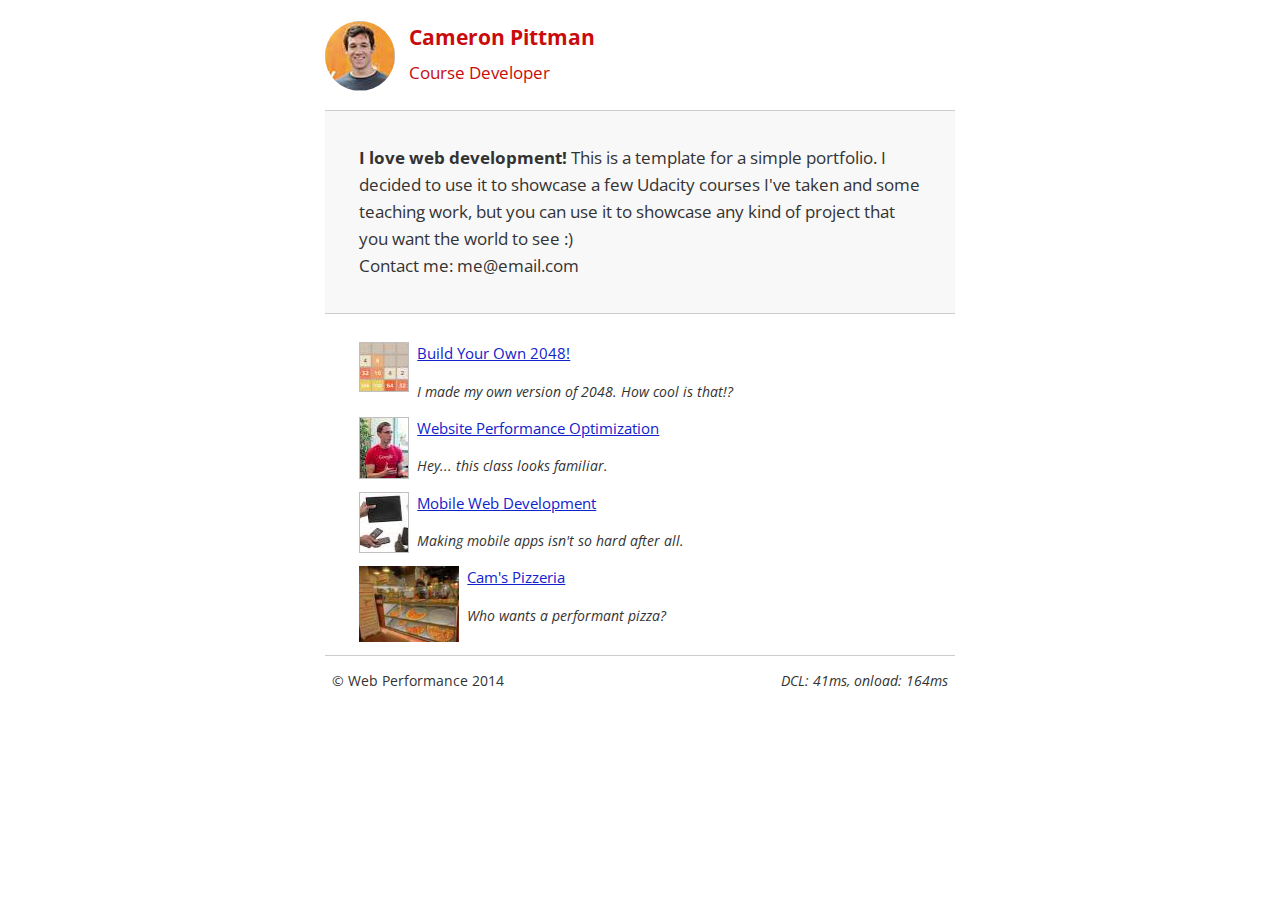
<file: index.html>
<!DOCTYPE html>
<html lang="en">
  <head>
    <meta charset="utf-8">
    <meta name="viewport" content="width=device-width, initial-scale=1">
    <meta name="description" content=" FILL ME IN ">
    <meta name="author" content=" FILL ME IN ">
    <title>Cameron Pittman: Portfolio</title>

<style type="text/css">

/* Smartphones (portrait) */
@media only screen and (max-width: 480px) {
  body { font-size: 12px;}
  header p { padding-left: 4.5em;}
}
html {
  font-size: 100%;
  overflow-y: scroll;
  -webkit-tap-highlight-color: rgba(0,0,0,0);
  -ms-text-size-adjust: 100%;
  -webkit-text-size-adjust: none;
}
body { margin: 0; font-size: 14px; line-height: 1.61; font-weight: 400; }
body, button, input, select, textarea { font-family: 'Open Sans', sans-serif; color: #333; }

a { color: #12C; }
a:visited { color: #61C; }
a:focus { outline: thin dotted; }
a:hover, a:active { color: #c00; outline: 0; }

b, strong { font-weight: bold; }
pre, code { font-family: monospace, monospace; font-size: 1em; }
ul, ol { margin: 1em 0; padding: 0 0 0 20px; }
img { border: 0; max-width: 100%; }

body { background: #fff; }
header, footer, .container { max-width: 45em; margin: 0 auto; }

header { padding: 0 0.5em; color: #C90B0B; }
header img { border-radius: 40px; float: left; }
header p { font-size:1.5em; font-weight: bold; padding-left: 4em;}
header p span { font-size: 0.8em; font-weight: normal;}

.hero { padding: 2em; background-color: #f8f8f8; font-size:1.2em;
  border-bottom: 1px solid #ccc;
  border-top: 1px solid #ccc;
}

.content { padding: 1em 1em; }
.content li { list-style-type: none; font-size: 1.1em;}
li img { float:left; padding-right: .02em; }
li p { font-size: 0.9em; font-style: italic; }

footer {
  padding: 0 0.5em;
  border-top: 1px solid #ccc;
}
footer span { float: right; font-style: italic; }

@media print {
  * { background: transparent !important; color: black !important; text-shadow: none !important; filter:none !important; -ms-filter: none !important; }
  a, a:visited { color: #444 !important; text-decoration: underline; }
  a[href]:after { content: " (" attr(href) ")"; }
  tr, img { page-break-inside: avoid; }
  img { max-width: 100% !important; }
  @page { margin: 0.5cm; }
  p, h2, h3 { orphans: 3; widows: 3; }
  h2, h3{ page-break-after: avoid; }
}

.sprite { background: url('img/sprite.png') no-repeat; width: 50px;  } 
.sprite.2048 { background-position: 0 0; width: 558px; height: 822px; } 
.sprite.BYO { background-position: 0 -832px; height: 50px; } 
.sprite.cam_be_like { background-position: 0 -892px; width: 400px; height: 408px; } 
.sprite.Electronics { background-position: 0 -1310px; height: 61px; } 
.sprite.mobilewebdev { background-position: 0 -1381px; width: 400px; height: 203px; } 
.sprite.profilepic { background-position: 0 -1594px; width: 70px; height: 70px; } 
.sprite.WPO { background-position: 0 -1674px; height: 62px; } 

 </style>   
  </head>

  <body>
    <header>
     <div><a href="/"><img class = 'sprite profilepic'></a>
      <p>Cameron Pittman<br><span>Course Developer</span></p></div>
    </header>

    <div class="container">
      <div class="hero">
        <strong>I love web development!</strong> This is a template for a simple portfolio. I decided to use it to showcase a few Udacity courses I've taken and some teaching work, but you can use it to showcase any kind of project that you want the world to see :) <br> Contact me: me@email.com
      </div>

      <div class="content">
        <ul>
          <li>
            <div><img class='sprite BYO'></div>
            <div>&nbsp;&nbsp;<a href="project-2048.html">Build Your Own 2048!</a>
            <p>&nbsp;&nbsp;I made my own version of 2048. How cool is that!?</p></div>
          </li>

          <li>
            <div><img class= 'sprite WPO'></div>
            <div>&nbsp;&nbsp;<a href="project-webperf.html">Website Performance Optimization</a>
            <p>&nbsp;&nbsp;Hey... this class looks familiar.</p></div>
          </li>

          <li>
            <div><img class= 'sprite Electronics'></div>
            <div>&nbsp;&nbsp;<a href="project-mobile.html">Mobile Web Development</a>
            <p>&nbsp;&nbsp;Making mobile apps isn't so hard after all.</p></div>
          </li>

          <li>
            <img style="width: 100px;" src="views/images/pizzeria.jpg">
            &nbsp;&nbsp;<a href="views/pizza.html">Cam's Pizzeria</a>
            <p>&nbsp;&nbsp;Who wants a performant pizza?</p>
          </li>
        </ul>
    </div>

    <footer>
      <p>&copy; Web Performance 2014 <span id="crp-stats"></span></p>
    </footer>
  </body>

      <!-- Hmm, what is the impact of web fonts on speed? Measure it... -->
    <link href="//fonts.googleapis.com/css?family=Open+Sans:400,700" rel="stylesheet">

    <script>
      (function(w,g){w['GoogleAnalyticsObject']=g;
      w[g]=w[g]||function(){(w[g].q=w[g].q||[]).push(arguments)};w[g].l=1*new Date();})(window,'ga');

      // TODO: replace with your Google Analytics profile ID.
      ga('create', 'UA-58703401-1');
      ga('send', 'pageview');
    </script>
    <script async src="http://www.google-analytics.com/analytics.js"></script>
    <script async src="js/perfmatters.js"></script> 
</html>
</file>
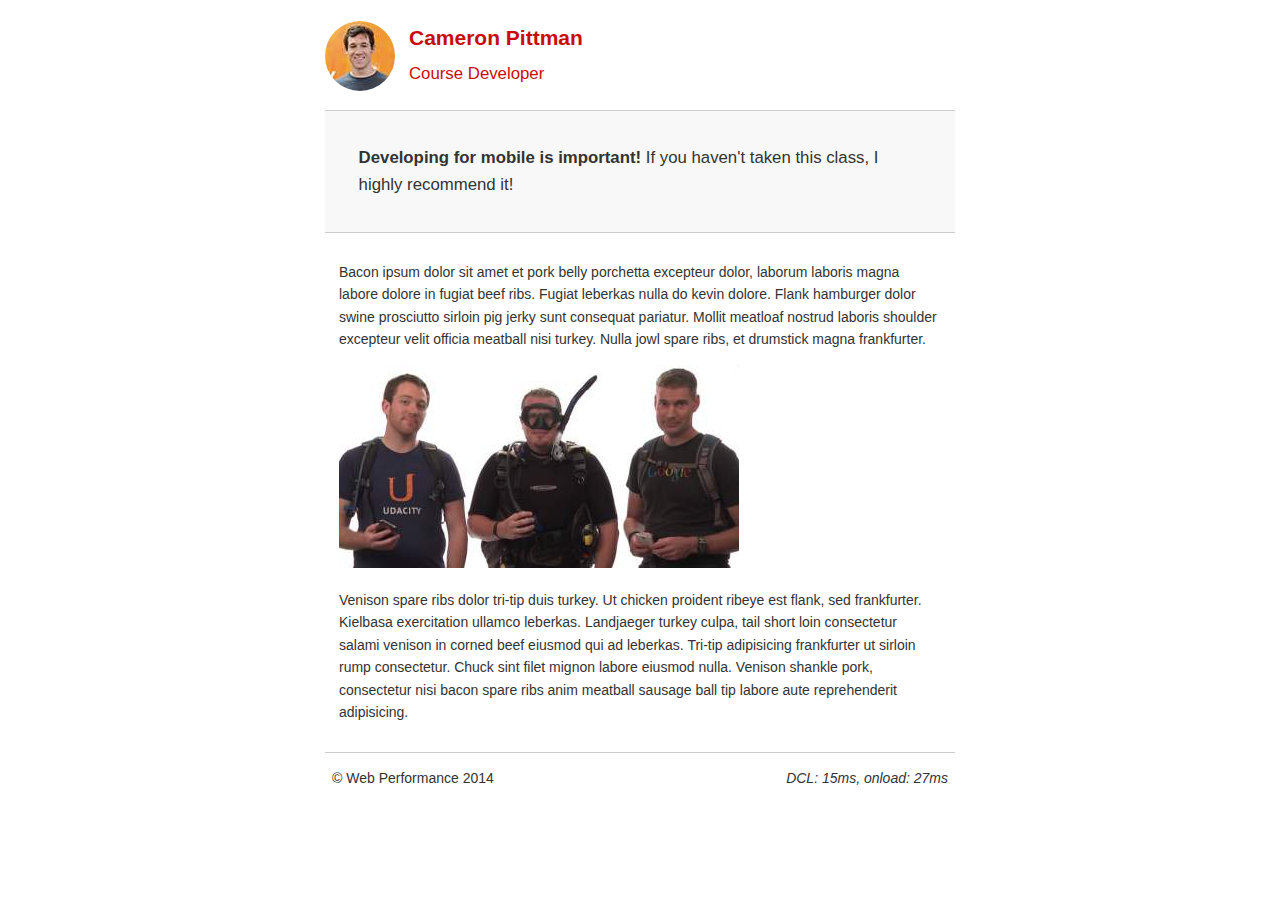
<file: project-mobile.html>
<!DOCTYPE html>
<html lang="en">
  <head>
    <meta charset="utf-8">
    <meta name="viewport" content="width=device-width, initial-scale=1">
    <meta name="description" content=" FILL ME IN ">
    <meta name="author" content=" FILL ME IN ">
    <title>Cameron Pitman: Portfolio</title>

    <!-- Hmm, what is the impact of web fonts on speed? Measure it... -->
    <!-- <link href="//fonts.googleapis.com/css?family=Open+Sans:400,700" rel="stylesheet"> -->

 <style type="text/css">
    <link href="css/style.css" rel="stylesheet">
    <link href="css/print.css" rel="stylesheet">
/* Smartphones (portrait) */
@media only screen and (max-width: 480px) {
  body { font-size: 12px;}
  header p { padding-left: 4.5em;}
}
html {
  font-size: 100%;
  overflow-y: scroll;
  -webkit-tap-highlight-color: rgba(0,0,0,0);
  -ms-text-size-adjust: 100%;
  -webkit-text-size-adjust: none;
}
body { margin: 0; font-size: 14px; line-height: 1.61; font-weight: 400; }
body, button, input, select, textarea { font-family: 'Open Sans', sans-serif; color: #333; }

a { color: #12C; }
a:visited { color: #61C; }
a:focus { outline: thin dotted; }
a:hover, a:active { color: #c00; outline: 0; }

b, strong { font-weight: bold; }
pre, code { font-family: monospace, monospace; font-size: 1em; }
ul, ol { margin: 1em 0; padding: 0 0 0 20px; }
img { border: 0; max-width: 100%; }

body { background: #fff; }
header, footer, .container { max-width: 45em; margin: 0 auto; }

header { padding: 0 0.5em; color: #C90B0B; }
header img { border-radius: 40px; float: left; }
header p { font-size:1.5em; font-weight: bold; padding-left: 4em;}
header p span { font-size: 0.8em; font-weight: normal;}

.hero { padding: 2em; background-color: #f8f8f8; font-size:1.2em;
  border-bottom: 1px solid #ccc;
  border-top: 1px solid #ccc;
}

.content { padding: 1em 1em; }
.content li { list-style-type: none; font-size: 1.1em;}
li img { float:left; padding-right: 1em; }
li p { font-size: 0.9em; font-style: italic; }

footer {
  padding: 0 0.5em;
  border-top: 1px solid #ccc;
}
footer span { float: right; font-style: italic; }

@media print {
  * { background: transparent !important; color: black !important; text-shadow: none !important; filter:none !important; -ms-filter: none !important; }
  a, a:visited { color: #444 !important; text-decoration: underline; }
  a[href]:after { content: " (" attr(href) ")"; }
  tr, img { page-break-inside: avoid; }
  img { max-width: 100% !important; }
  @page { margin: 0.5cm; }
  p, h2, h3 { orphans: 3; widows: 3; }
  h2, h3{ page-break-after: avoid; }
 </style>   
  </head>

  <body>
    <header>
      <a href="/"><img src="img/profilepic.jpg"></a>
      <p>Cameron Pittman<br><span>Course Developer</span></p>
    </header>

    <div class="container">
      <div class="hero">
        <strong>Developing for mobile is important!</strong> If you haven't taken this class, I highly recommend it!
      </div>

      <div class="content">
        
        <p>Bacon ipsum dolor sit amet et pork belly porchetta excepteur dolor, laborum laboris magna labore dolore in fugiat beef ribs. Fugiat leberkas nulla do kevin dolore. Flank hamburger dolor swine prosciutto sirloin pig jerky sunt consequat pariatur. Mollit meatloaf nostrud laboris shoulder excepteur velit officia meatball nisi turkey. Nulla jowl spare ribs, et drumstick magna frankfurter.</p>

        <img src="img/mobilewebdev.jpg">

        <p>Venison spare ribs dolor tri-tip duis turkey. Ut chicken proident ribeye est flank, sed frankfurter. Kielbasa exercitation ullamco leberkas. Landjaeger turkey culpa, tail short loin consectetur salami venison in corned beef eiusmod qui ad leberkas. Tri-tip adipisicing frankfurter ut sirloin rump consectetur. Chuck sint filet mignon labore eiusmod nulla. Venison shankle pork, consectetur nisi bacon spare ribs anim meatball sausage ball tip labore aute reprehenderit adipisicing.</p>

    </div>

    <footer>
      <p>&copy; Web Performance 2014 <span id="crp-stats"></span></p>
    </footer>
  </body>

      <script>
      (function(w,g){w['GoogleAnalyticsObject']=g;
      w[g]=w[g]||function(){(w[g].q=w[g].q||[]).push(arguments)};w[g].l=1*new Date();})(window,'ga');

      // TODO: replace with your Google Analytics profile ID.
      ga('create', 'UA-XXXX-Y');
      ga('send', 'pageview');
    </script>
    <script src="http://www.google-analytics.com/analytics.js"></script>
    <script async src="js/perfmatters.js"></script>
</html>
</file>
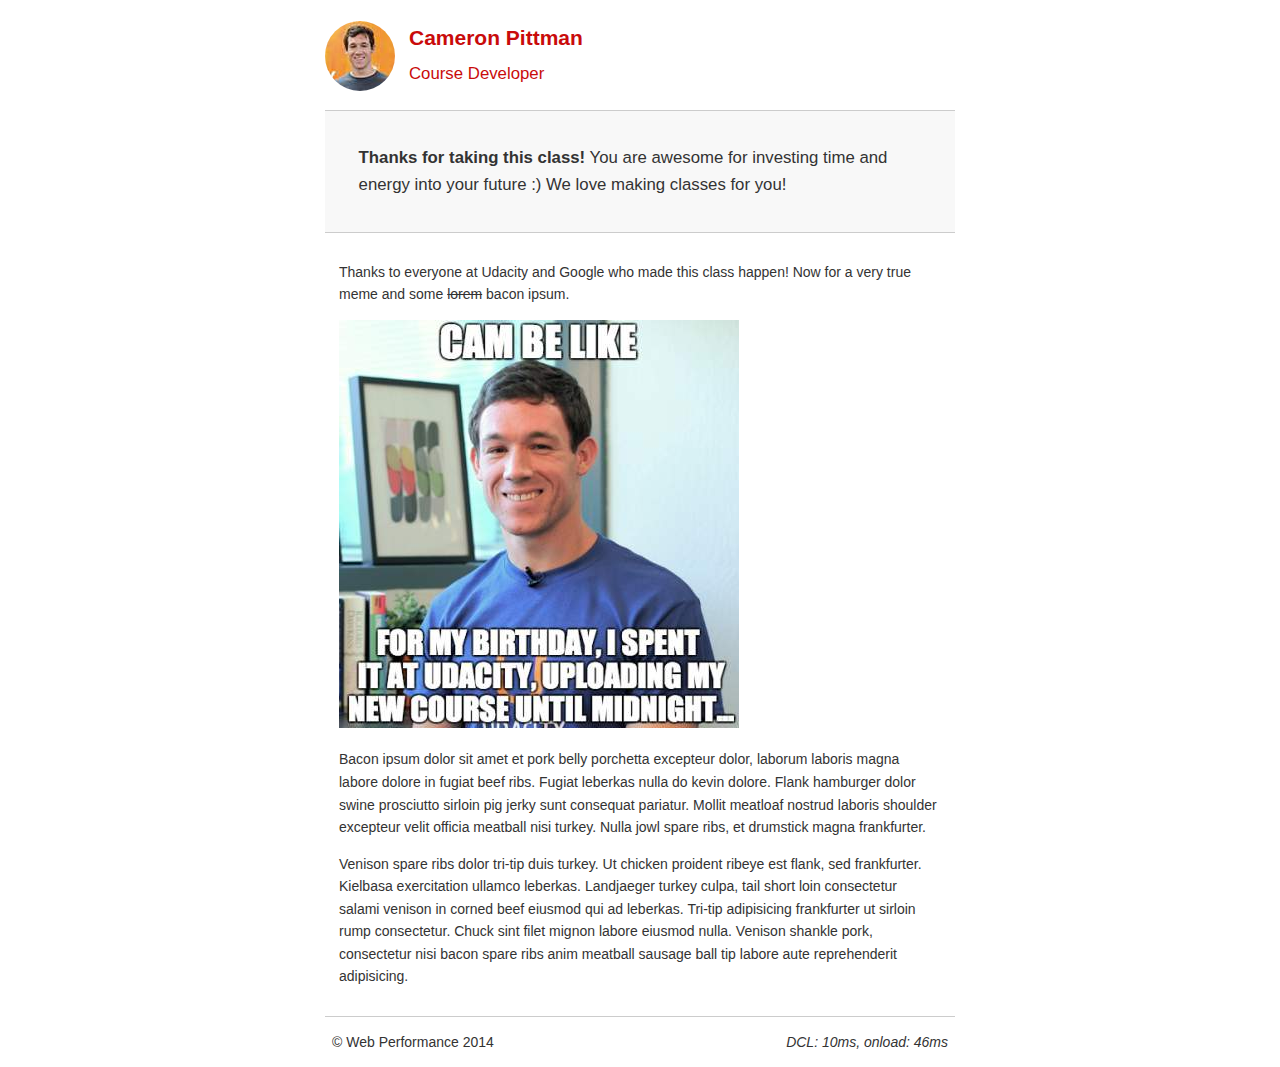
<file: project-webperf.html>
<!DOCTYPE html>
<html lang="en">
  <head>
    <meta charset="utf-8">
    <meta name="viewport" content="width=device-width, initial-scale=1">
    <meta name="description" content=" FILL ME IN ">
    <meta name="author" content=" FILL ME IN ">
    <title>Cameron Pitman: Portfolio</title>

    <!-- Hmm, what is the impact of web fonts on speed? Measure it... -->
    <!-- <link href="//fonts.googleapis.com/css?family=Open+Sans:400,700" rel="stylesheet"> -->

    <style type="text/css">
    <link href="css/style.css" rel="stylesheet">
    <link href="css/print.css" rel="stylesheet">
/* Smartphones (portrait) */
@media only screen and (max-width: 480px) {
  body { font-size: 12px;}
  header p { padding-left: 4.5em;}
}
html {
  font-size: 100%;
  overflow-y: scroll;
  -webkit-tap-highlight-color: rgba(0,0,0,0);
  -ms-text-size-adjust: 100%;
  -webkit-text-size-adjust: none;
}
body { margin: 0; font-size: 14px; line-height: 1.61; font-weight: 400; }
body, button, input, select, textarea { font-family: 'Open Sans', sans-serif; color: #333; }

a { color: #12C; }
a:visited { color: #61C; }
a:focus { outline: thin dotted; }
a:hover, a:active { color: #c00; outline: 0; }

b, strong { font-weight: bold; }
pre, code { font-family: monospace, monospace; font-size: 1em; }
ul, ol { margin: 1em 0; padding: 0 0 0 20px; }
img { border: 0; max-width: 100%; }

body { background: #fff; }
header, footer, .container { max-width: 45em; margin: 0 auto; }

header { padding: 0 0.5em; color: #C90B0B; }
header img { border-radius: 40px; float: left; }
header p { font-size:1.5em; font-weight: bold; padding-left: 4em;}
header p span { font-size: 0.8em; font-weight: normal;}

.hero { padding: 2em; background-color: #f8f8f8; font-size:1.2em;
  border-bottom: 1px solid #ccc;
  border-top: 1px solid #ccc;
}

.content { padding: 1em 1em; }
.content li { list-style-type: none; font-size: 1.1em;}
li img { float:left; padding-right: 1em; }
li p { font-size: 0.9em; font-style: italic; }

footer {
  padding: 0 0.5em;
  border-top: 1px solid #ccc;
}
footer span { float: right; font-style: italic; }

@media print {
  * { background: transparent !important; color: black !important; text-shadow: none !important; filter:none !important; -ms-filter: none !important; }
  a, a:visited { color: #444 !important; text-decoration: underline; }
  a[href]:after { content: " (" attr(href) ")"; }
  tr, img { page-break-inside: avoid; }
  img { max-width: 100% !important; }
  @page { margin: 0.5cm; }
  p, h2, h3 { orphans: 3; widows: 3; }
  h2, h3{ page-break-after: avoid; }
 </style>  

  </head>

  <body>
    <header>
      <a href="/"><img src="img/profilepic.jpg"></a>
      <p>Cameron Pittman<br><span>Course Developer</span></p>
    </header>

    <div class="container">
      <div class="hero">
        <strong>Thanks for taking this class!</strong> You are awesome for investing time and energy into your future :) We love making classes for you!
      </div>

      <div class="content">
        
        <p>Thanks to everyone at Udacity and Google who made this class happen! Now for a very true meme and some <strike>lorem</strike> bacon ipsum.</p>

        <img src="img/cam_be_like.jpg">

        <p>Bacon ipsum dolor sit amet et pork belly porchetta excepteur dolor, laborum laboris magna labore dolore in fugiat beef ribs. Fugiat leberkas nulla do kevin dolore. Flank hamburger dolor swine prosciutto sirloin pig jerky sunt consequat pariatur. Mollit meatloaf nostrud laboris shoulder excepteur velit officia meatball nisi turkey. Nulla jowl spare ribs, et drumstick magna frankfurter.</p>

        <p>Venison spare ribs dolor tri-tip duis turkey. Ut chicken proident ribeye est flank, sed frankfurter. Kielbasa exercitation ullamco leberkas. Landjaeger turkey culpa, tail short loin consectetur salami venison in corned beef eiusmod qui ad leberkas. Tri-tip adipisicing frankfurter ut sirloin rump consectetur. Chuck sint filet mignon labore eiusmod nulla. Venison shankle pork, consectetur nisi bacon spare ribs anim meatball sausage ball tip labore aute reprehenderit adipisicing.</p>

    </div>

    <footer>
      <p>&copy; Web Performance 2014 <span id="crp-stats"></span></p>
    </footer>
  </body>
      <script>
      (function(w,g){w['GoogleAnalyticsObject']=g;
      w[g]=w[g]||function(){(w[g].q=w[g].q||[]).push(arguments)};w[g].l=1*new Date();})(window,'ga');

      // TODO: replace with your Google Analytics profile ID.
      ga('create', 'UA-XXXX-Y');
      ga('send', 'pageview');
    </script>
    <script async src="http://www.google-analytics.com/analytics.js"></script>
    <script async src="js/perfmatters.js"></script>
</html>
</file>
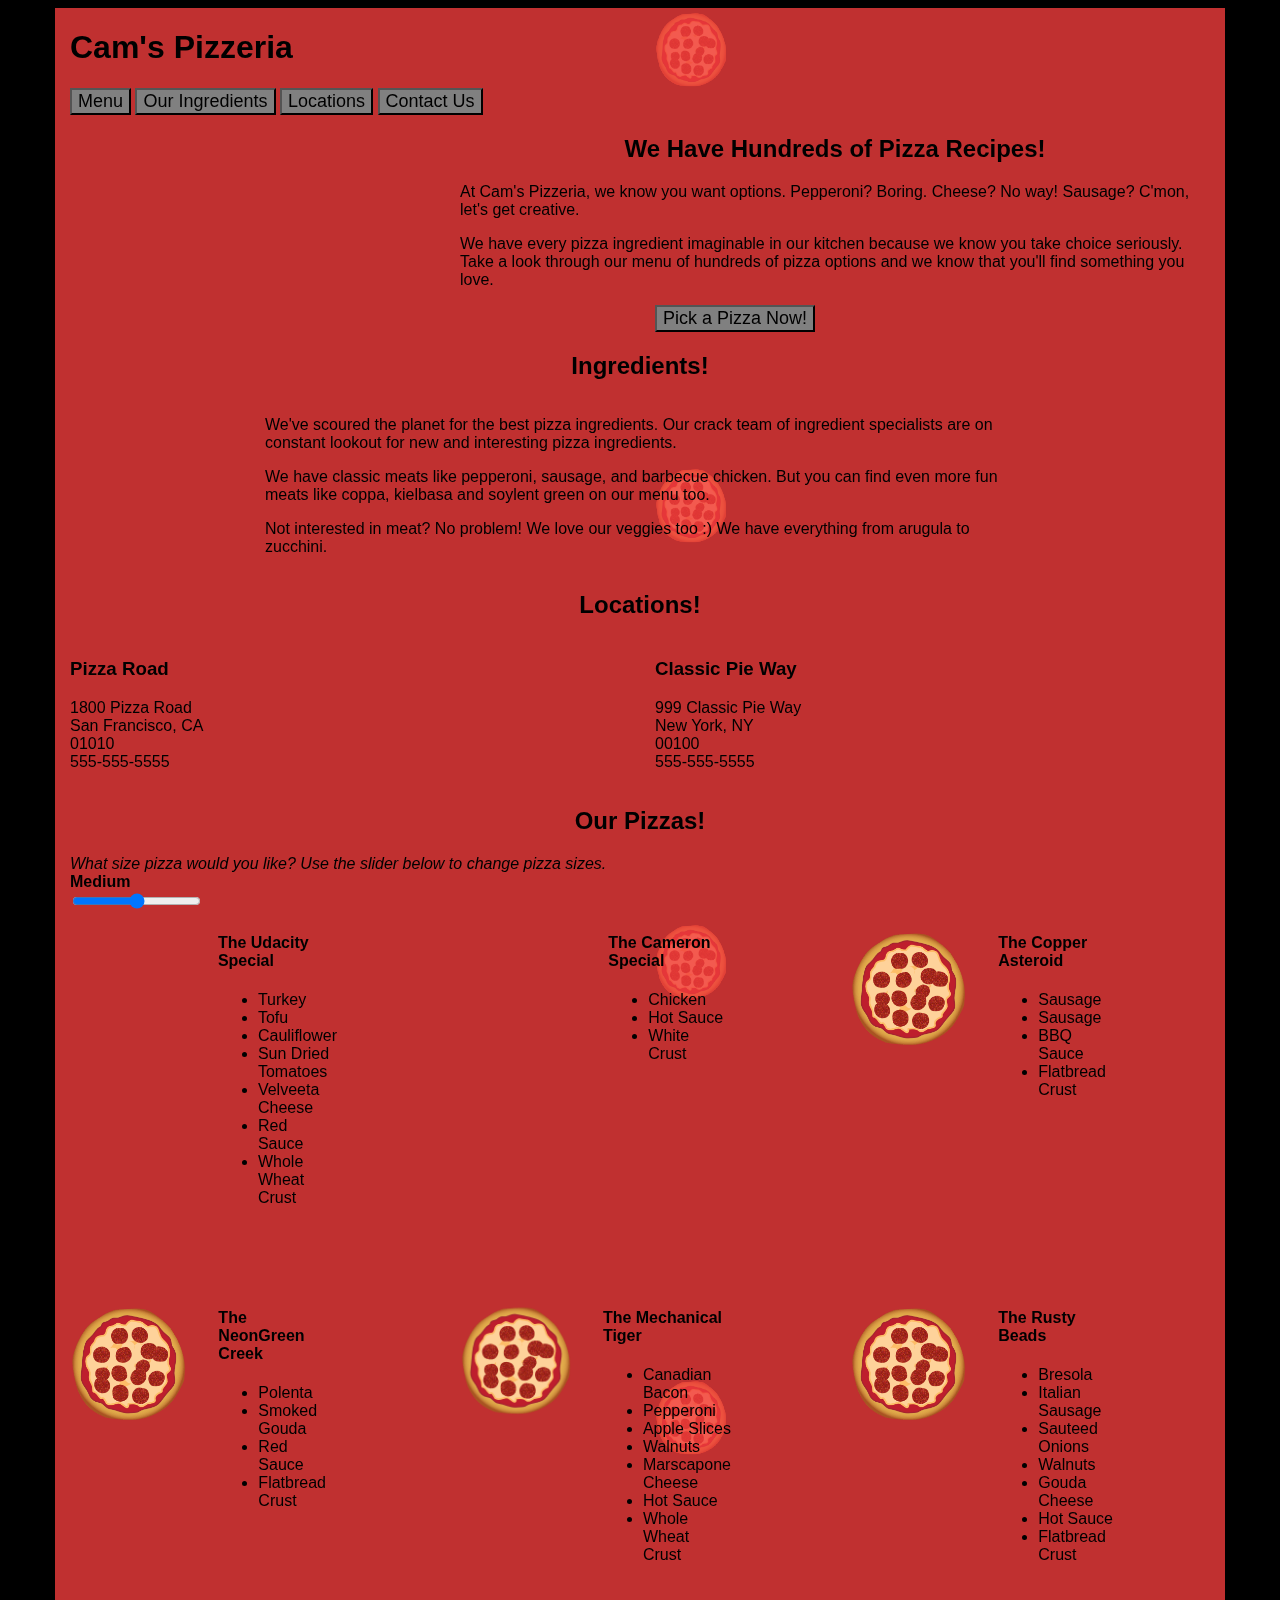
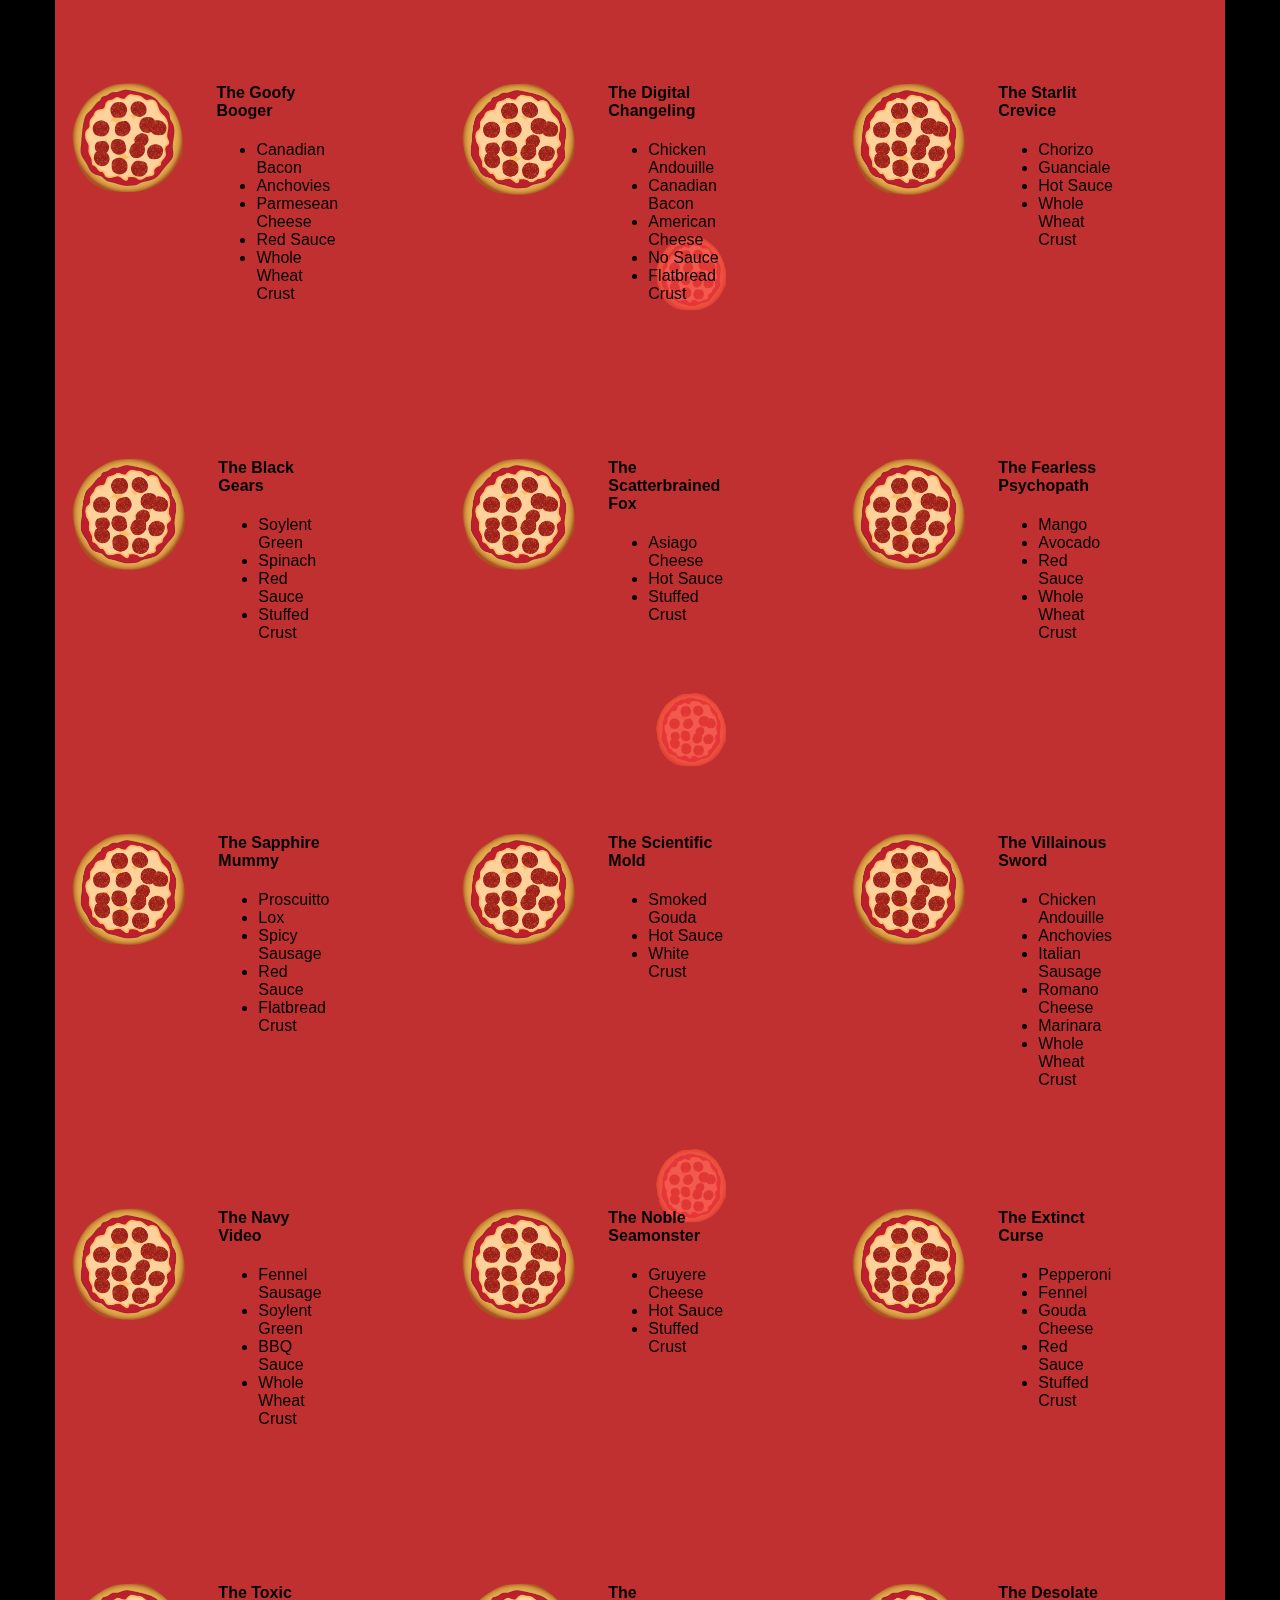
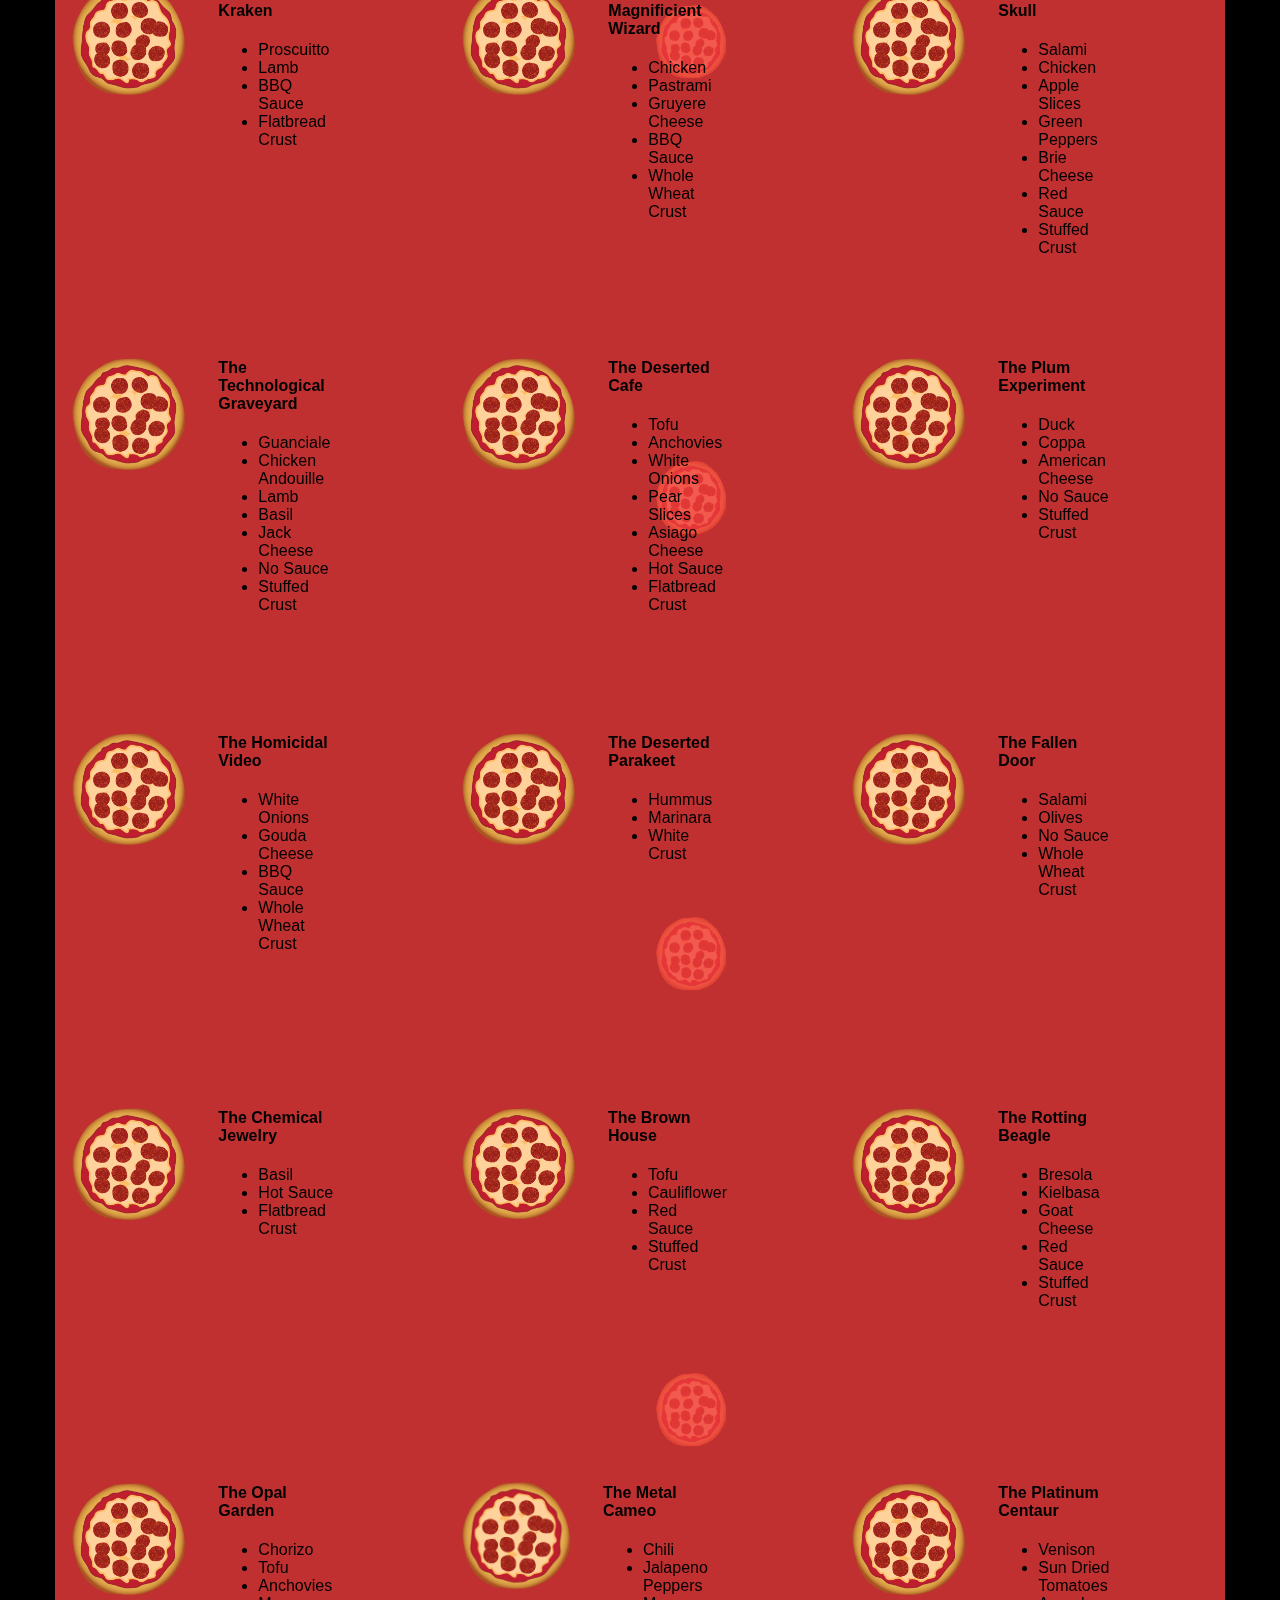
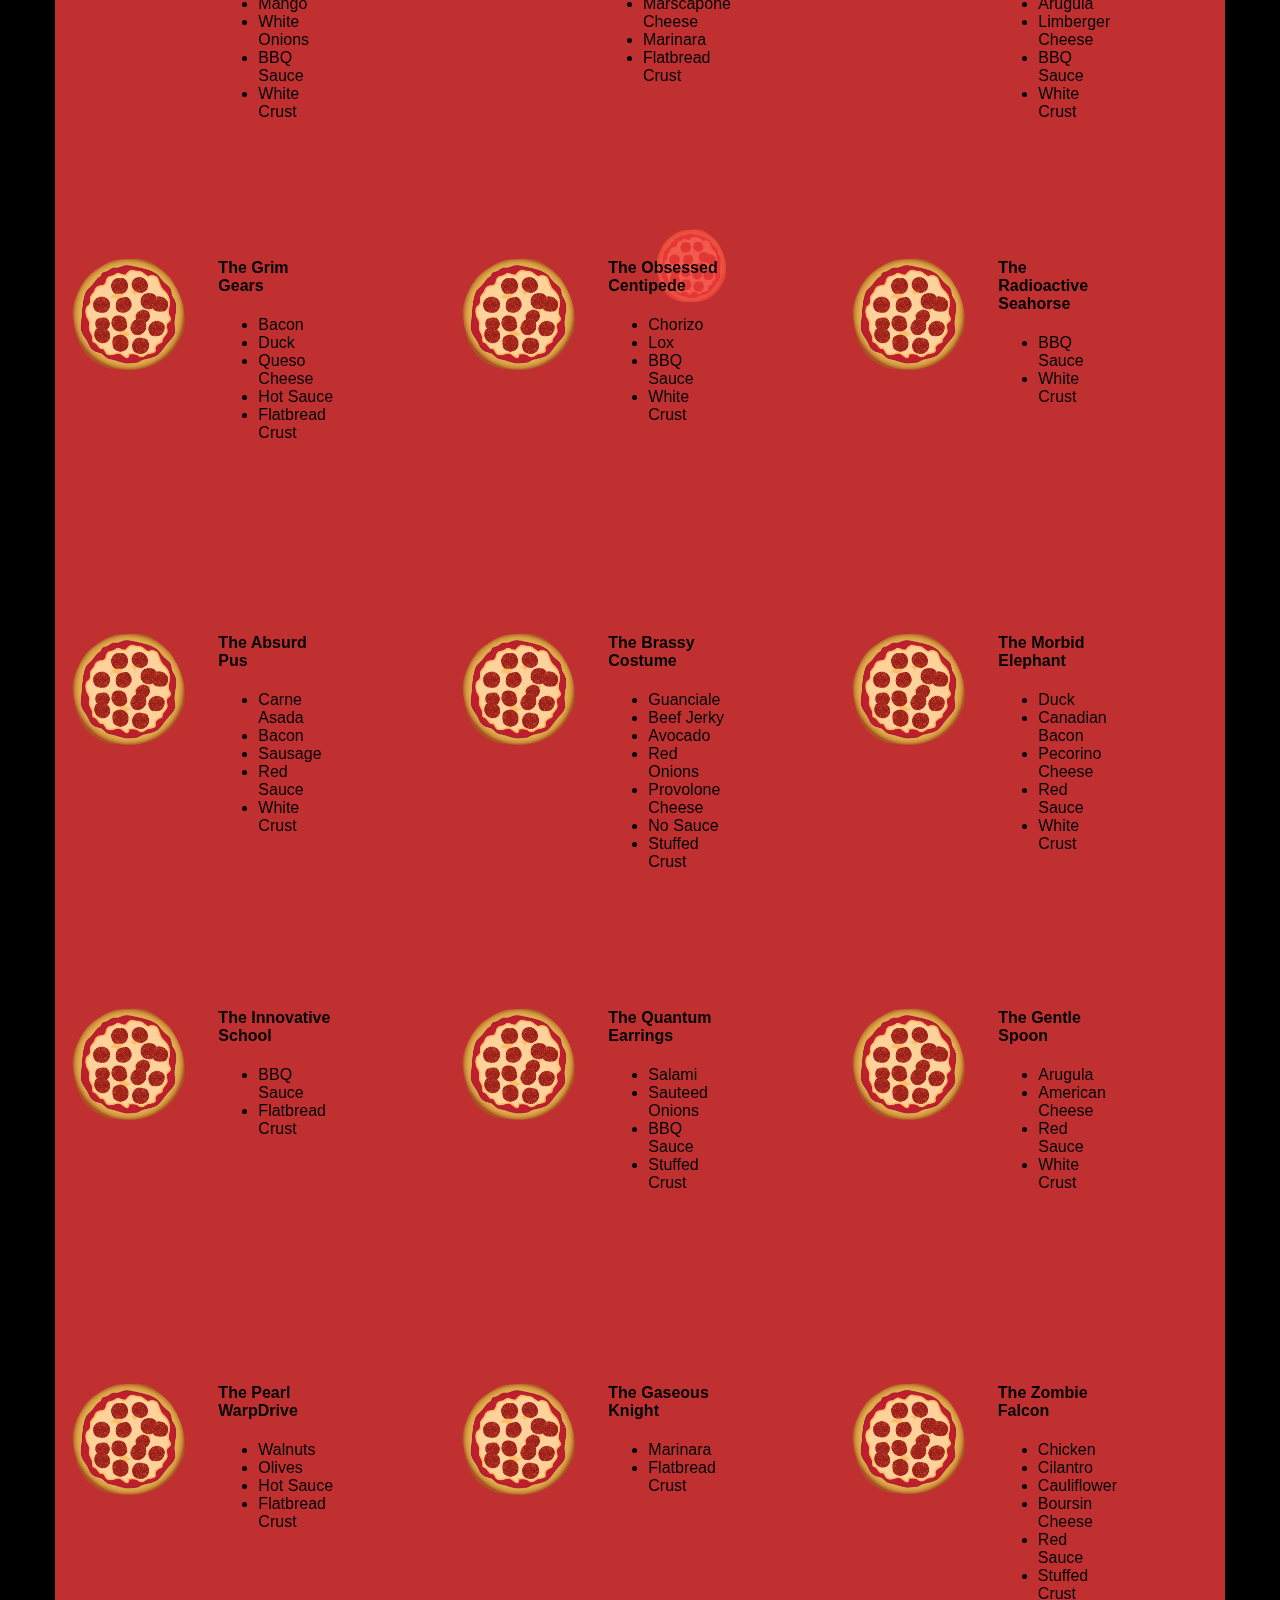
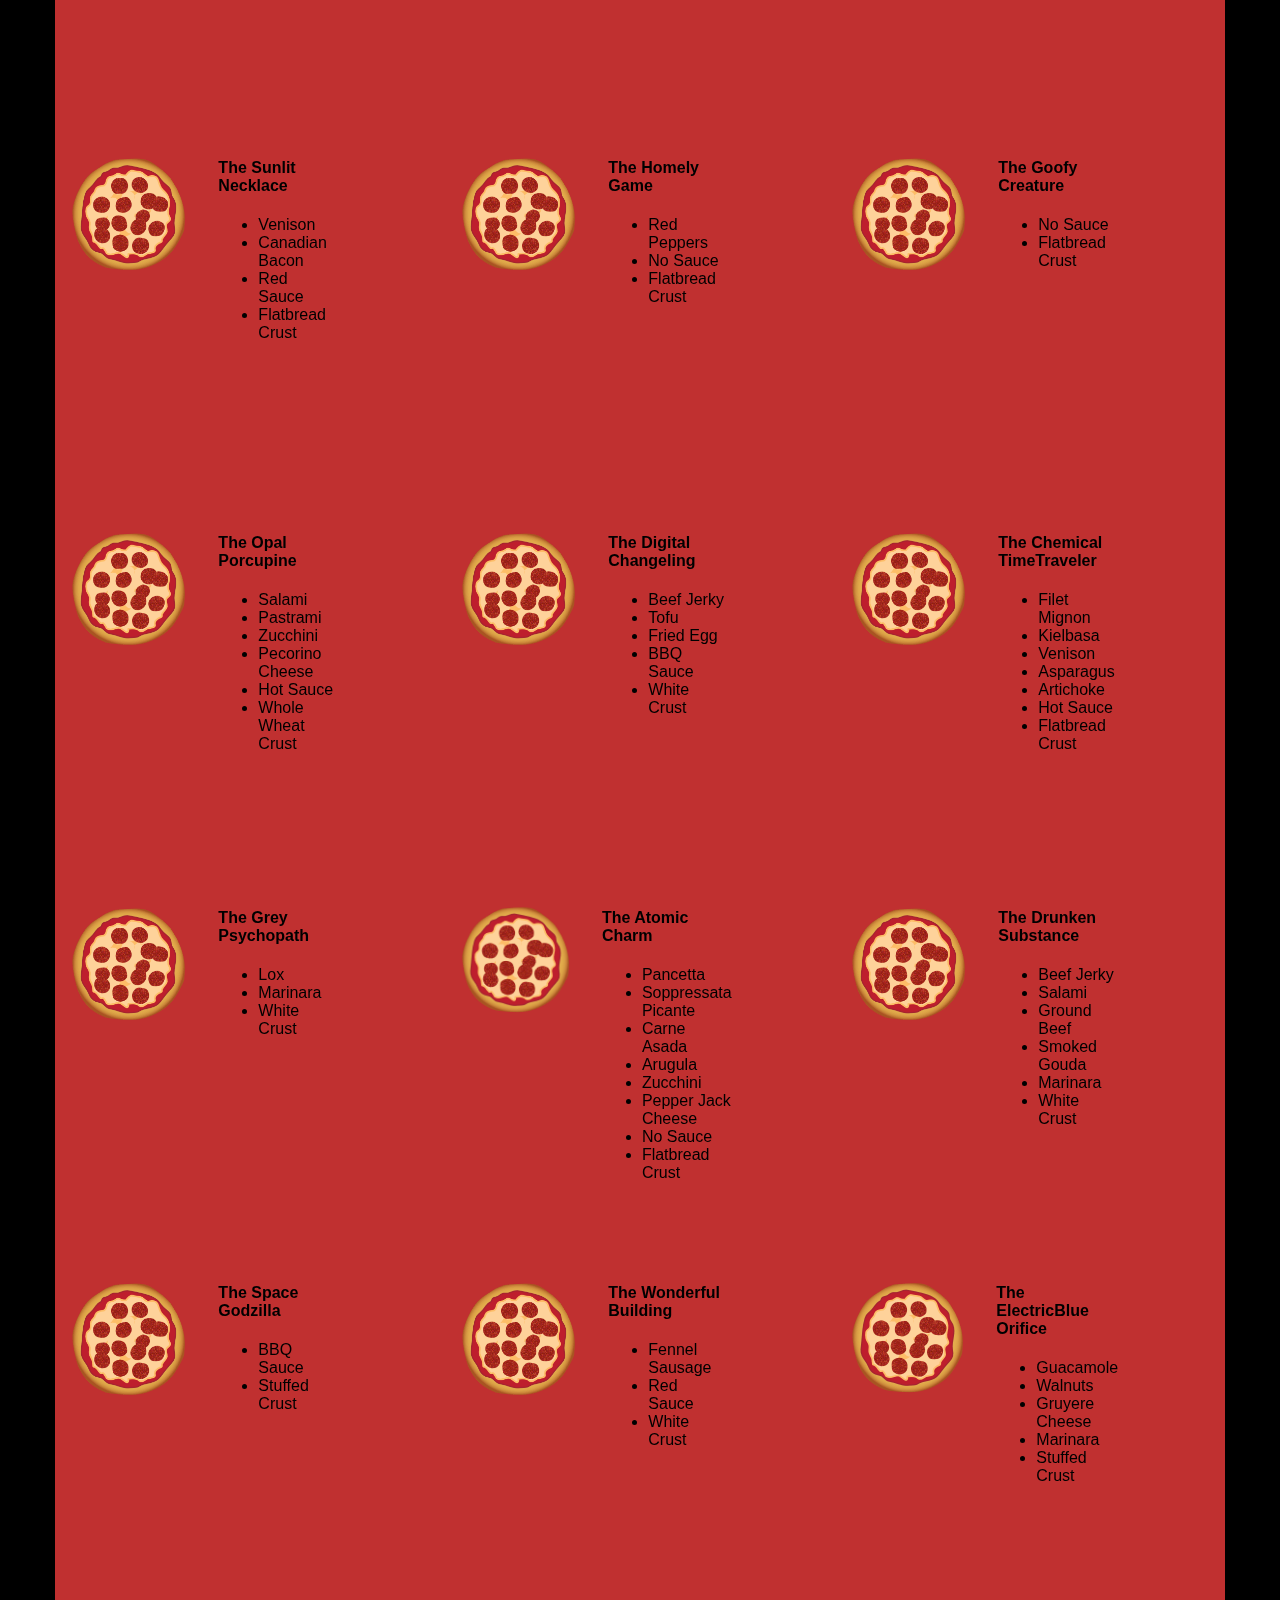
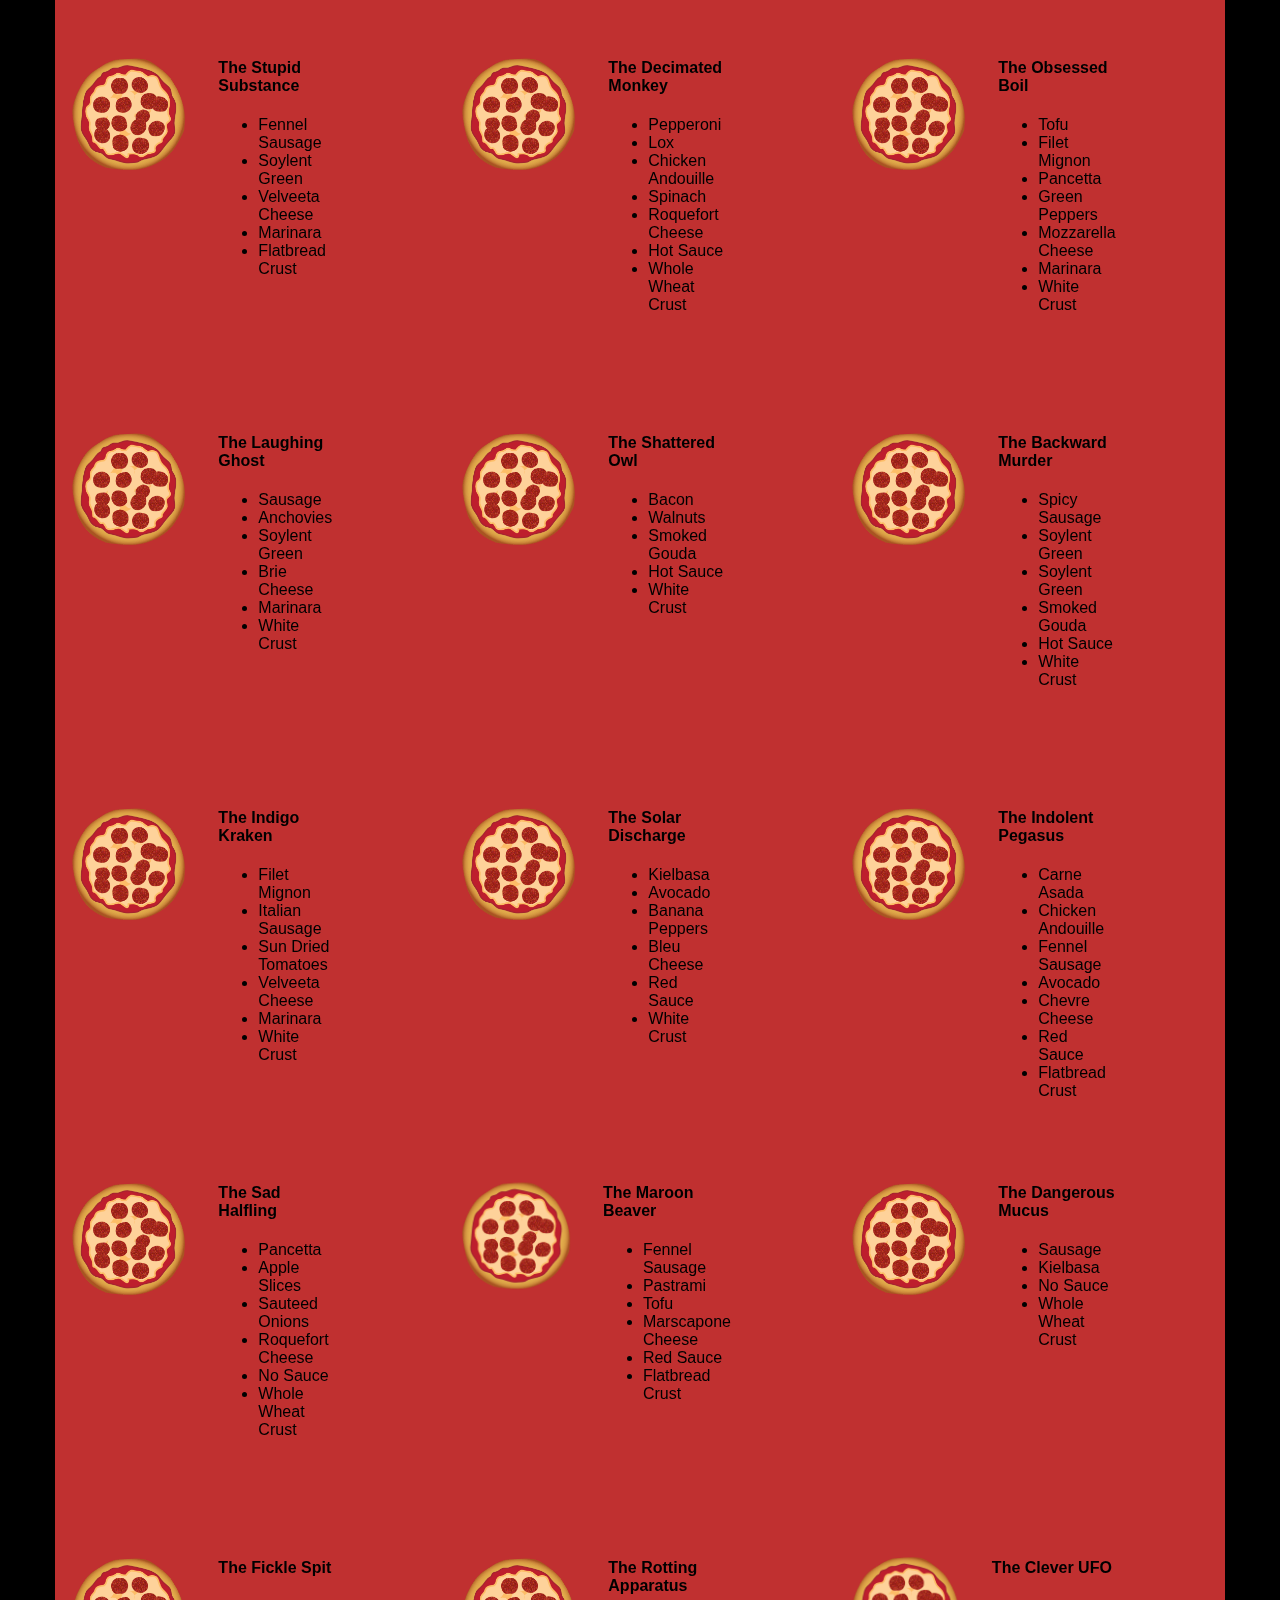
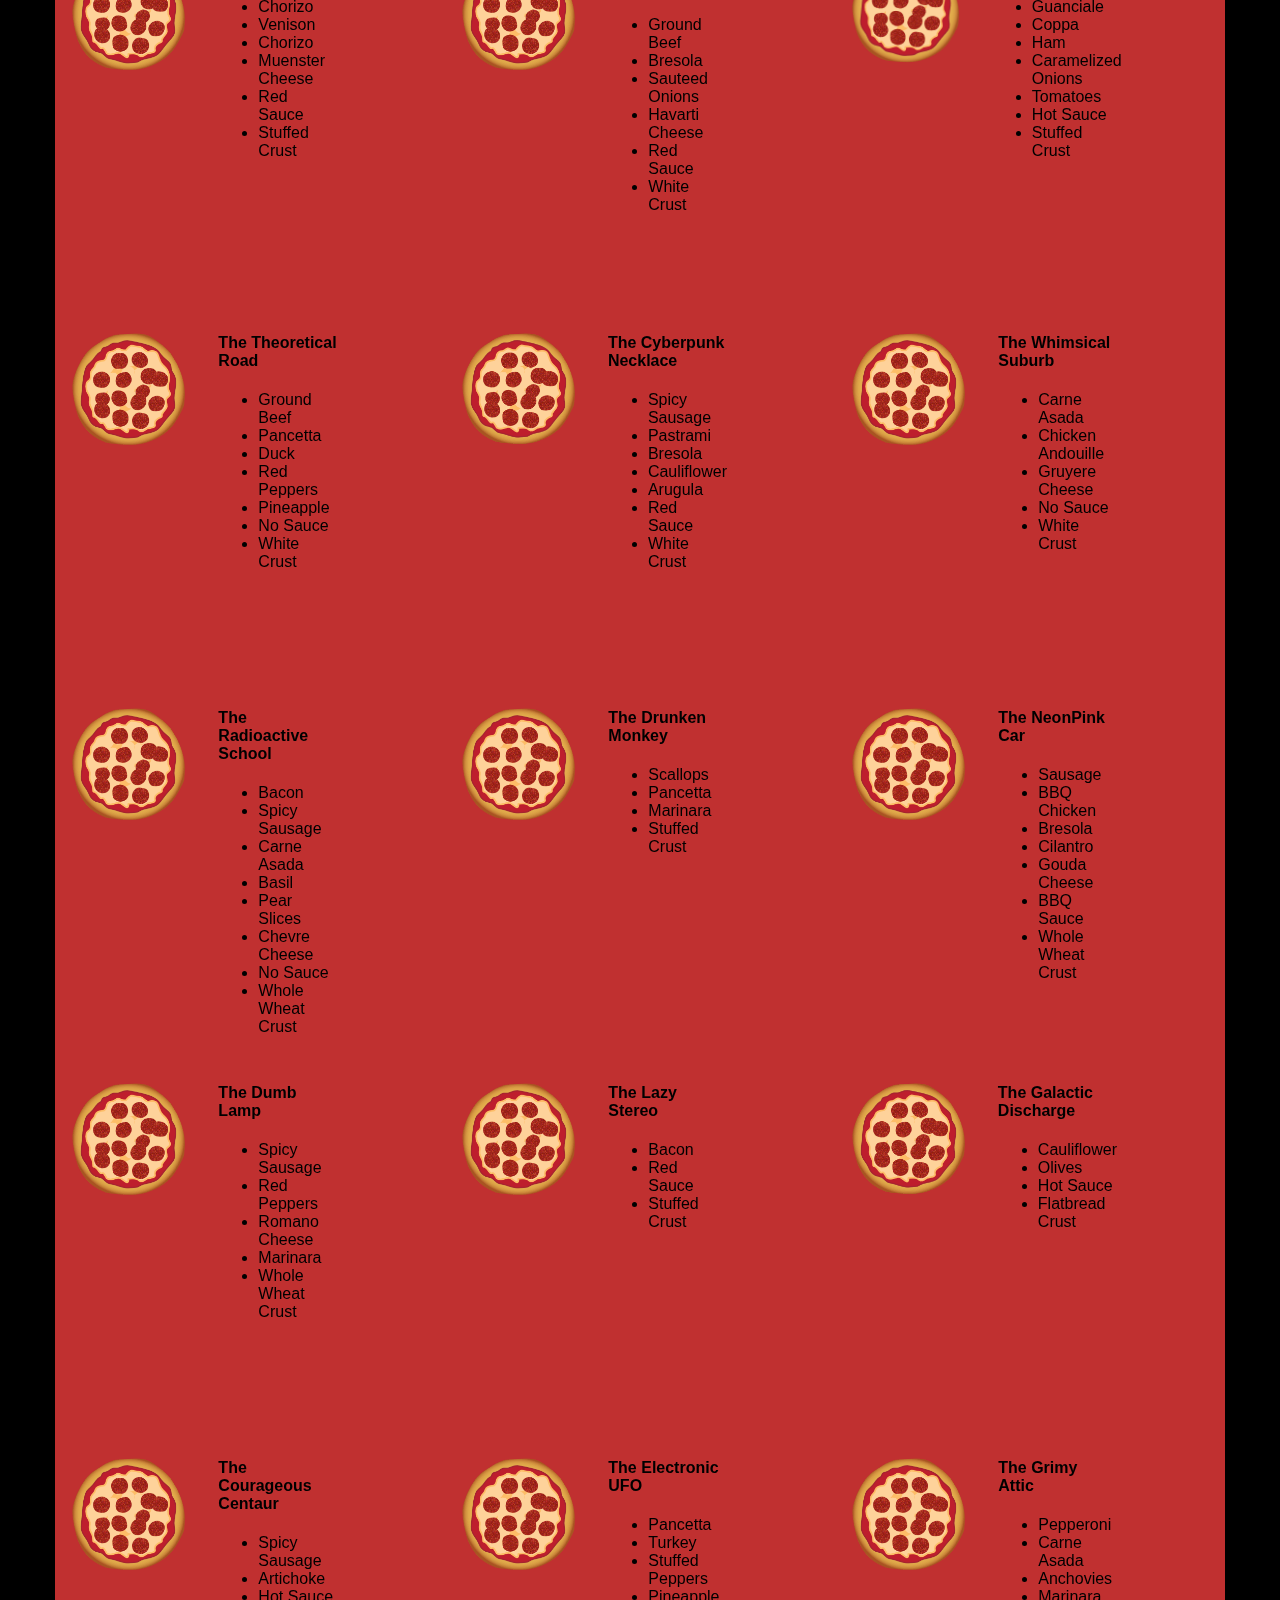
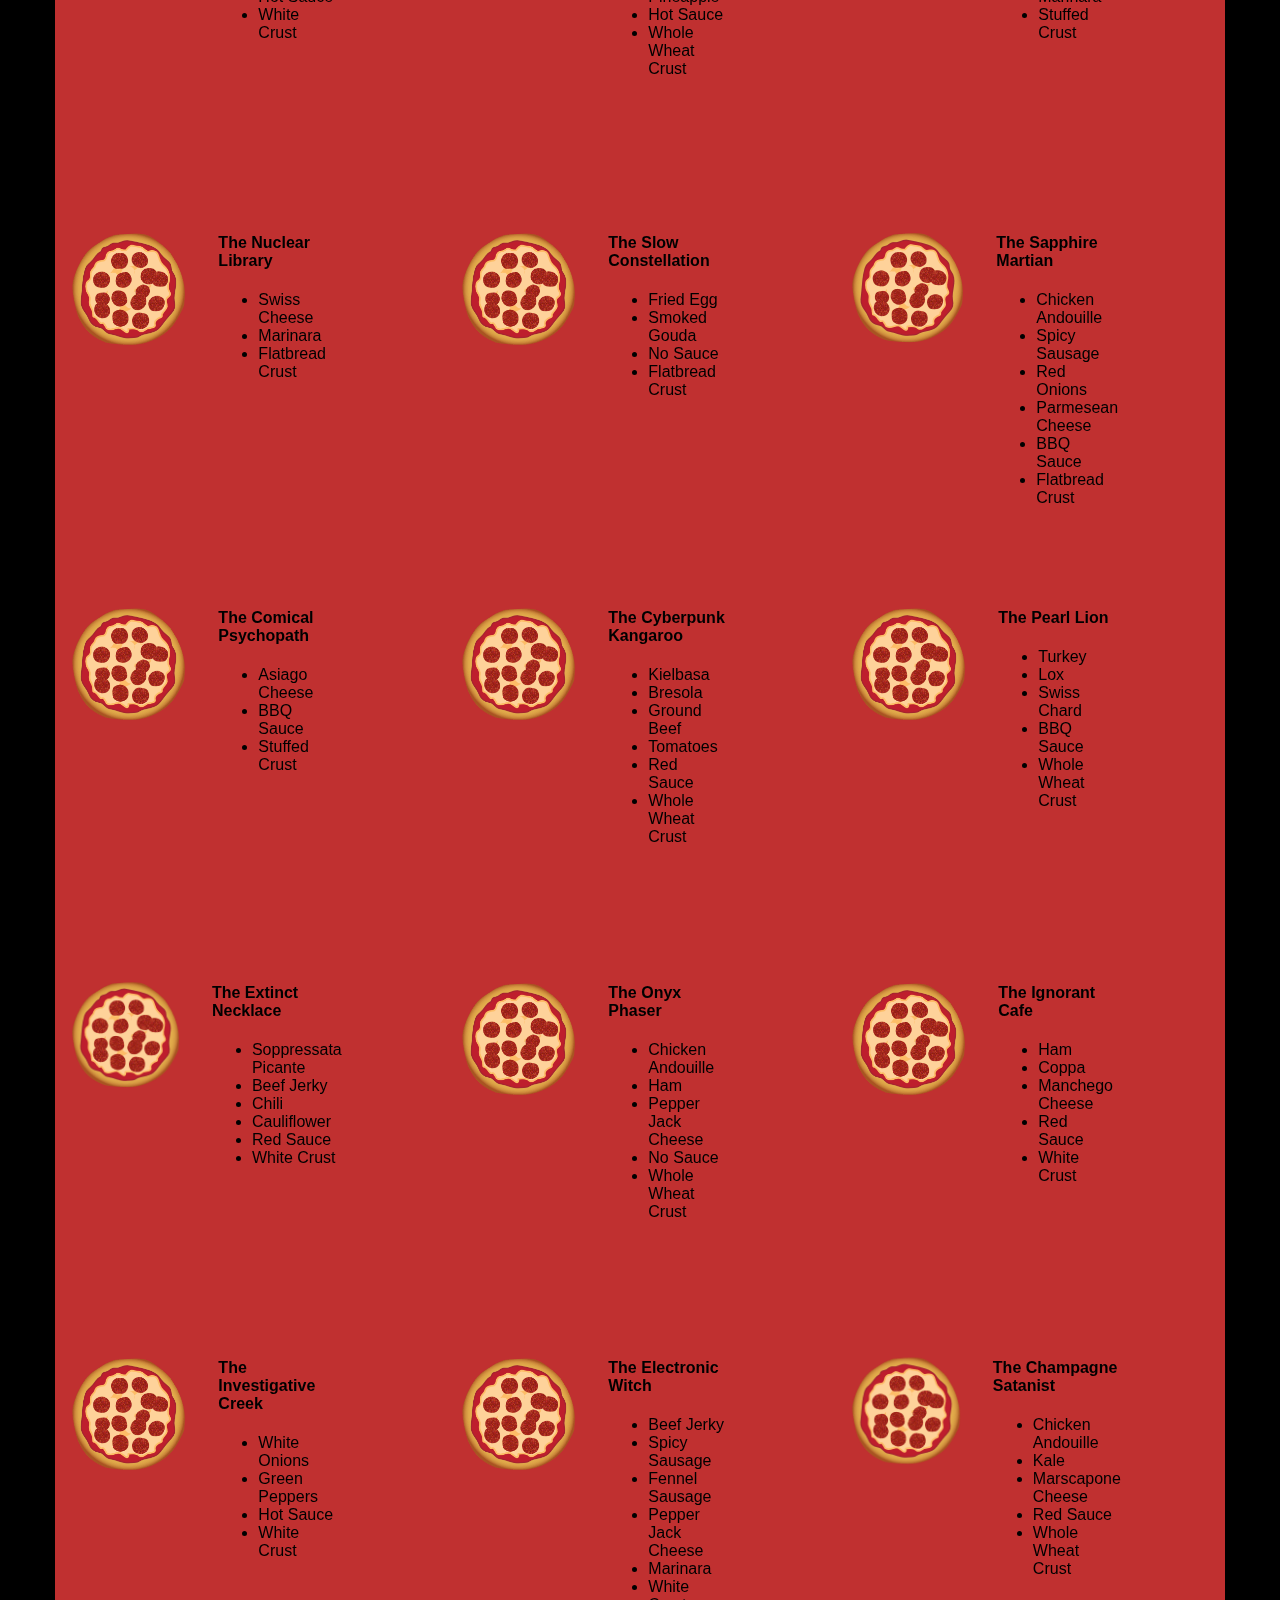
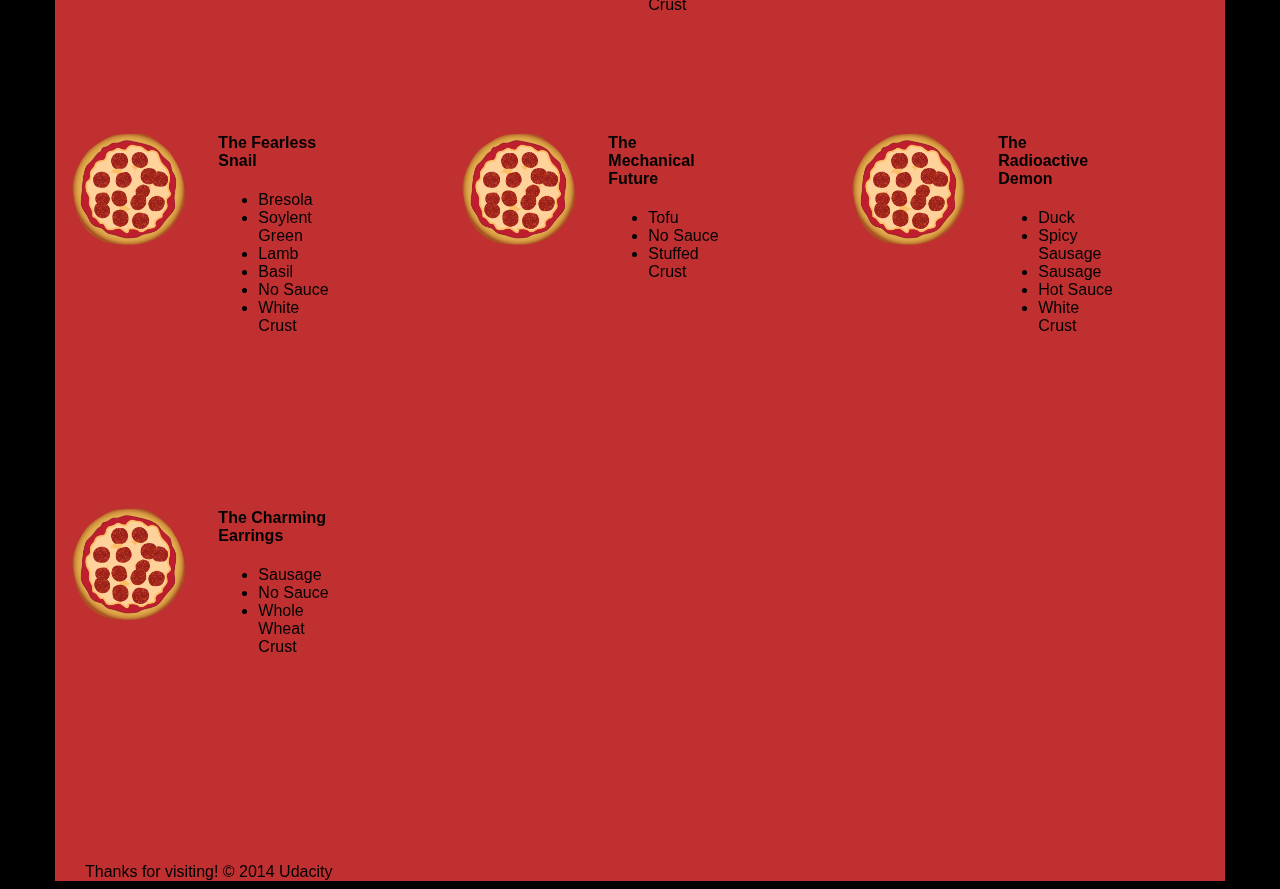
<file: views/pizza.html>
<!DOCTYPE HTML>
<html>
<head>  
<meta charset="utf-8">
<meta name=viewport content="width=device-width, initial-scale=1">
<meta name="description" content=" FILL ME IN ">
<meta name="author" content=" FILL ME IN "> 
<style type="text/css">
* {
  -webkit-box-sizing: border-box;
  -moz-box-sizing: border-box;
  -box-sizing: border-box;
}
@media only screen and (max-width: 480px) {
  body { font-size: 14px;}
  header p { padding-left: 5.0em;}
}

@media print {
  * { background: transparent !important; color: black !important; text-shadow: none !important; filter:none !important; -ms-filter: none !important; }
  a, a:visited { color: #444 !important; text-decoration: underline; }
  a[href]:after { content: " (" attr(href) ")"; }
  tr, img { page-break-inside: avoid; }
  img { max-width: 100% !important; }
  @page { margin: 0.5cm; }
  p, h2, h3 { orphans: 3; widows: 3; }
  h2, h3{ page-break-after: avoid; }
}

html {
  font-size: 100%;
  overflow-y: scroll;
  -webkit-tap-highlight-color: rgba(0,0,0,0);
  -ms-text-size-adjust: 100%;
  -webkit-text-size-adjust: none;
}

body {
  font-family: "Trebuchet MS", Helvetica, sans-serif;
  background: black;
}

input {
  background: gray;
  font-size: 18px;
}

form {
  display: inline-block;
}
h2{
  text-align: center

}
.centered {
  text-align: center;
}

#pizzaSize {
  font-weight: 700;
}

.mover {
  position: fixed;
  width: 256px;
  z-index: -1;
}

.randomPizzaContainer {
  float: left;
  display: flex;
  width:33.33%;
}

.randomPizzaContainer:after {
  content: "";
  display: table;
  clear:both;
  width:33.33%;
}

 .container {
  background-color: rgba(240, 60, 60, 0.8);
}

.sprite { background: url('sprite.png') no-repeat top left; width: 100px;  } 
.sprite.pizzeria { background-position: 0 0; width: 150px; height: 113px; } 
.sprite.2048 { background-position: 0 -123px; width: 558px; height: 822px; } 
.sprite.BYO { background-position: 0 -955px; height: 50px; } 
.sprite.cam_be_like { background-position: 0 -1015px; width: 400px; height: 408px; } 
.sprite.Electronics { background-position: 0 -1433px; height: 61px; } 
.sprite.mobilewebdev { background-position: 0 -1504px; width: 400px; height: 203px; } 
.sprite.profilepic { background-position: 0 -1717px; width: 70px; height: 70px; } 
.sprite.WPO { background-position: 0 -1797px; height: 62px; } 
.sprite.pizza { background-position: 0 -1869px; width: 232px; height: 300px; } 
</style>
</head>
<?php flush(); ?>
<body>
  <div class="container">
    <div id="header" class="row">
      <div class="col-md-6">
        <div class="row">
          <div class="col-md-12">
            <h1>Cam's Pizzeria</h1>
            <div class="row">
              <div id="menu" class="col-md-12">
                <form action="#randomPizzas">
                  <input type="submit" value="Menu">
                </form>
                <form action="#ingredients">
                  <input type="submit" value="Our Ingredients">
                </form>
                <form action="#locations">
                  <input type="submit" value="Locations">
                </form>
                <form action="#" onsubmit="alert('Thanks for clicking! This button doesn\'t do anything because this is a fake pizzeria :\)')">
                  <input type="submit" value="Contact Us">
                </form>
              </div>
            </div>
          </div>
        </div>
      </div>
      <div id="movingPizzas1" class="col-md-6">
      </div>
    </div>
    <div id="callToAction" class="row">
      <div class="col-md-4">
        <img class="pizza img-responsive"><!-- Image credit to: http://commons.wikimedia.org/wiki/File:HK_TST_night_%E5%98%89%E8%98%AD%E9%81%93_Granville_Road_restaurant_Paisano's_Pizzeria_pizza_Dec-2013.JPG -->
      </div>
      <div class="col-md-8">
        <div class="row">
          <div class="col-md-12">
            <h2>We Have Hundreds of Pizza Recipes!</h2>            
            <p>At Cam's Pizzeria, we know you want options. Pepperoni? Boring. Cheese? No way! Sausage? C'mon, let's get creative.</p>

            <p>We have every pizza ingredient imaginable in our kitchen because we know you take choice seriously. Take a look through our menu of hundreds of pizza options and we know that you'll find something you love.</p>
          </div>
        </div>
        <div class="row">
          <div class="col-md-6 col-md-push-3">
            <form action="#randomPizzas">
              <input type="submit" value="Pick a Pizza Now!">
            </form>
          </div>
        </div>
      </div>
    </div>
    <div id="ingredients" class="row">
      <div class="col-md-8 col-md-push-2">
        <div class="row">
          <div class="col-md-12 centered">
            <h2>Ingredients!</h2>
          </div>
        </div>
        <div class="row">
          <div class="col-md-12">
            <p>We've scoured the planet for the best pizza ingredients. Our crack team of ingredient specialists are on constant lookout for new and interesting pizza ingredients.</p>

            <p>We have classic meats like pepperoni, sausage, and barbecue chicken. But you can find even more fun meats like coppa, kielbasa and soylent green on our menu too.</p>

            <p>Not interested in meat? No problem! We love our veggies too :) We have everything from arugula to zucchini.</p>
          </div>
        </div>
      </div>
    </div>
    <div id="locations" class="row">
      <div class="col-md-12">
        <h2>Locations!</h2>
        <div class="row">
          <div class="col-md-6">
            <h3>Pizza Road</h3>
            <p>1800 Pizza Road<br>San Francisco, CA<br>01010<br>555-555-5555</p>
          </div>
          <div class="col-md-6">
            <h3>Classic Pie Way</h3>
            <p>999 Classic Pie Way<br>New York, NY<br>00100<br>555-555-5555</p>
          </div>
        </div>
      </div>
    </div>
    <div id="pizzaGenerator" class="row">
      <div class="col-md-12">
        <h2>Our Pizzas!</h2> <!-- style="text-align: center" and style="width:33.33%;"randomPizzaContainer -->
        <div class="row">
          <div class="col-md-12">
            <em>What size pizza would you like? Use the slider below to change pizza sizes.</em>
          </div>
          <div id="pizzaSize" class="col-md-6">Medium</div>
          <div class="col-md-12">
            <input id="sizeSlider" type="range" min="1" max="3" value="2" step="1" onchange="resizePizzas(this.value)"></input>
          </div>
        </div>
        <div id="randomPizzas" class="row">
          <div id="pizza0" class="randomPizzaContainer">
            <div class="col-md-6">
              <img class="pizza img-responsive">
            </div>
            <div class="col-md-6">
              <h4>The Udacity Special</h4>
              <ul>
                <li>Turkey</li>
                <li>Tofu</li>
                <li>Cauliflower</li>
                <li>Sun Dried Tomatoes</li>
                <li>Velveeta Cheese</li>
                <li>Red Sauce</li>
                <li>Whole Wheat Crust</li>
              </ul>
            </div>
          </div>
          <div id="pizza1" class="randomPizzaContainer">
            <div class="col-md-6">
              <img class="pizza img-responsive">
            </div>
            <div class="col-md-6"> 
              <h4>The Cameron Special</h4>
              <ul>
                <li>Chicken</li>
                <li>Hot Sauce</li>
                <li>White Crust</li>
              </ul>
            </div>
          </div>
        </div>
      </div>
    </div>
    <div id="footer" class="col-md-12">Thanks for visiting! &copy; 2014 Udacity</div>
  </div>
  <link rel="stylesheet" href="css/bootstrap-grid-mini.css">
  <script async type="text/javascript"  src="js/main.js"></script>
</body>

</html>
</file>
<file: css/style.css>
font-face {
    font-family: "font_body";
    src: href="//fonts.googleapis.com/css?family=Open+Sans";
    font-weight: 400, 700;
    font-style: normal;
}



/* Smartphones (portrait) */
@media only screen and (max-width: 480px) {
  body { font-size: 12px;}
  header p { padding-left: 4.5em;}
}
html {
  font-size: 100%;
  overflow-y: scroll;
  -webkit-tap-highlight-color: rgba(0,0,0,0);
  -ms-text-size-adjust: 100%;
  -webkit-text-size-adjust: none;
}
body { margin: 0; font-size: 14px; line-height: 1.61; font-weight: 400; }
body, button, input, select, textarea { font-family: 'Open Sans', sans-serif; color: #333; }

a { color: #12C; }
a:visited { color: #61C; }
a:focus { outline: thin dotted; }
a:hover, a:active { color: #c00; outline: 0; }

b, strong { font-weight: bold; }
pre, code { font-family: monospace, monospace; font-size: 1em; }
ul, ol { margin: 1em 0; padding: 0 0 0 20px; }
img { border: 0; max-width: 100%; }

body { background: #fff; }
header, footer, .container { max-width: 45em; margin: 0 auto; }

header { padding: 0 0.5em; color: #C90B0B; }
header img { border-radius: 40px; float: left; }
header p { font-size:1.5em; font-weight: bold; padding-left: 4em;}
header p span { font-size: 0.8em; font-weight: normal;}

.hero { padding: 2em; background-color: #f8f8f8; font-size:1.2em;
  border-bottom: 1px solid #ccc;
  border-top: 1px solid #ccc;
}

.content { padding: 1em 1em; }
.content li { list-style-type: none; font-size: 1.1em;}
li img { float:left; padding-right: 1em; }
li p { font-size: 0.9em; font-style: italic; }

footer {
  padding: 0 0.5em;
  border-top: 1px solid #ccc;
}
footer span { float: right; font-style: italic; }
</file>
<file: css/print.css>
@media print {
  * { background: transparent !important; color: black !important; text-shadow: none !important; filter:none !important; -ms-filter: none !important; }
  a, a:visited { color: #444 !important; text-decoration: underline; }
  a[href]:after { content: " (" attr(href) ")"; }
  tr, img { page-break-inside: avoid; }
  img { max-width: 100% !important; }
  @page { margin: 0.5cm; }
  p, h2, h3 { orphans: 3; widows: 3; }
  h2, h3{ page-break-after: avoid; }
}
</file>
